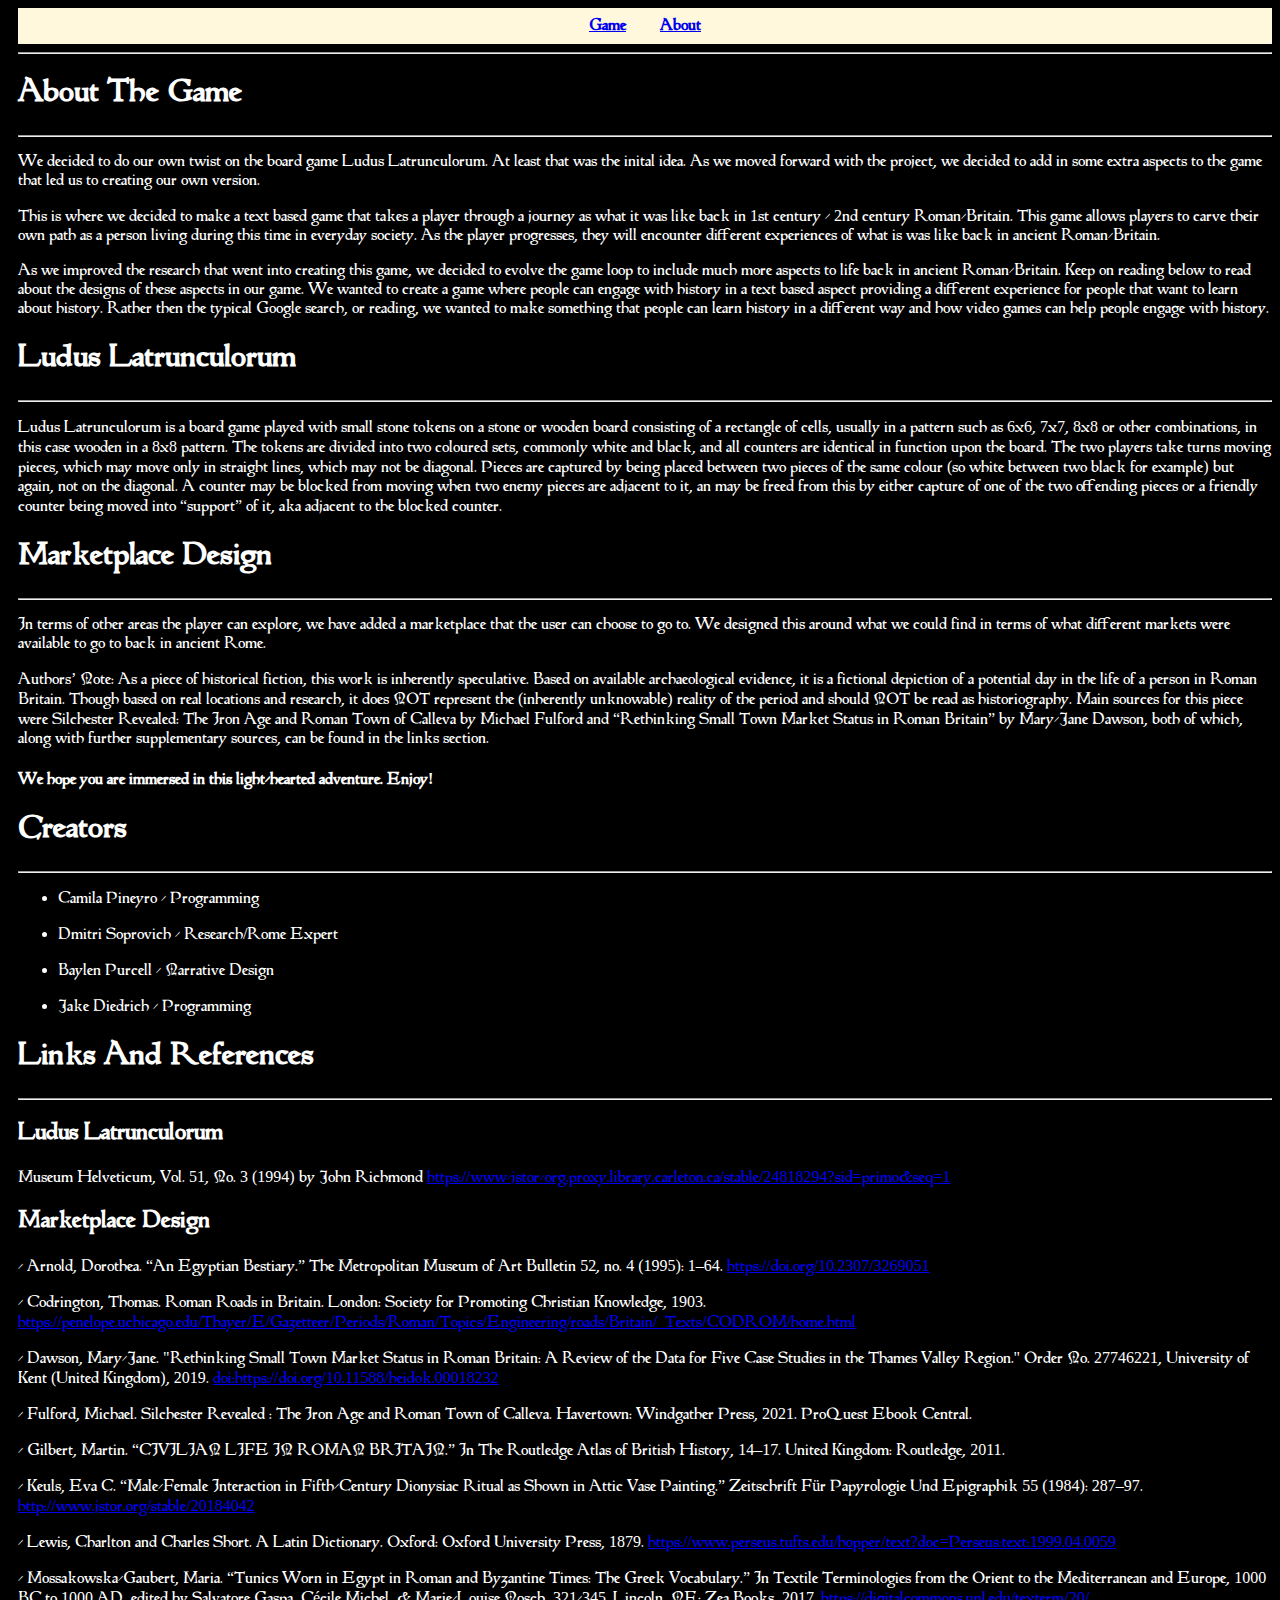
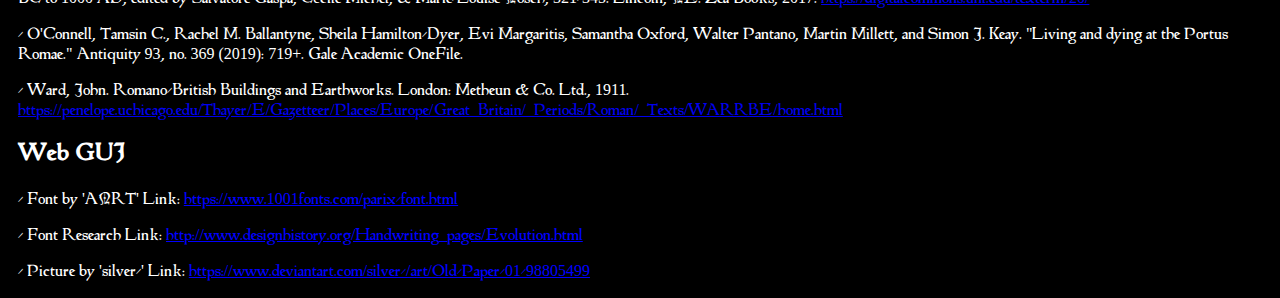
<file: research.html>
<!DOCTYPE html>
<html>

<head>

    <title>References</title>

    <html lang="en">
    <link rel="stylesheet" href="styles.css">


</head>

<body>

    <div id="topNavigation">
        <h4 style="display: inline"> <a class="nav" href="index.html"> Game</a></h4>
        <h4 style="display: inline"> <a class="nav" href="research.html"> About</a></h4>
    </div>
    <hr>

    <div id="referenceList">
        <h1 style="color: white; font-family: 'Roman';"> About The Game </h1>
        <hr>
        <p style="color: white; font-family: 'Roman';">
            We decided to do our own twist on the board game Ludus Latrunculorum. At least that was the inital idea.
            As we moved forward with the project, we decided to add in some extra aspects to the game that led us to
            creating our own version.
        </p>
        <p style="color: white; font-family: 'Roman';">
            This is where we decided to make a text based game that takes a player through a journey as what it was like
            back in 1st century - 2nd century Roman-Britain. This game allows players to carve their own path as a
            person living during
            this time in everyday society. As the player progresses, they will encounter different experiences of what
            is was
            like back in ancient Roman-Britain.
        </p>

        <p style="color: white; font-family: 'Roman';">
            As we improved the research that went into creating this game, we decided to evolve the game loop to include
            much more
            aspects to life back in ancient Roman-Britain. Keep on reading below to read about the designs of these
            aspects in
            our game. We wanted to create a game where people can engage with history in a text based aspect providing a
            different
            experience for people that want to learn about history. Rather then the typical Google search, or reading,
            we wanted to
            make something that people can learn history in a different way and how video games can help people engage
            with history.
        </p>

        <h1 style="color: white; font-family: 'Roman';"> Ludus Latrunculorum </h1>
        <hr>
        <p style="color: white; font-family: 'Roman';">
            Ludus Latrunculorum is a board game played with small stone tokens on a stone or wooden board consisting of
            a rectangle
            of cells, usually in a pattern such as 6x6, 7x7, 8x8 or other combinations, in this case wooden in a 8x8
            pattern.
            The tokens are divided into two coloured sets, commonly white and black, and all counters are identical in
            function upon
            the board. The two players take turns moving pieces, which may move only in straight lines, which may not be
            diagonal.
            Pieces are captured by being placed between two pieces of the same colour (so white between two black for
            example) but
            again, not on the diagonal. A counter may be blocked from moving when two enemy pieces are adjacent to it,
            an may be
            freed from this by either capture of one of the two offending pieces or a friendly counter being moved into
            “support”
            of it, aka adjacent to the blocked counter.
        </p>

        <h1 style="color: white; font-family: 'Roman';"> Marketplace Design </h1>
        <hr>
        <p style="color: white; font-family: 'Roman';">
            In terms of other areas the player can explore, we have added a marketplace that the user can choose to go
            to. We designed
            this around what we could find in terms of what different markets were available to go to back in ancient
            Rome.
        </p>
        <p style="color: white; font-family: 'Roman';">
            Authors’ Note: As a piece of historical fiction, this work is inherently speculative. Based on available
            archaeological evidence,
            it is a fictional depiction of a potential day in the life of a person in Roman Britain. Though based on
            real locations and research,
            it does NOT represent the (inherently unknowable) reality of the period and should NOT be read as
            historiography.
            Main sources for this piece were Silchester Revealed: The Iron Age and Roman Town of Calleva by Michael
            Fulford and “Rethinking Small
            Town Market Status in Roman Britain” by Mary-Jane Dawson, both of which, along with further supplementary
            sources, can be found in the
            links section.
        </p>
        <h4 style="color: white; font-family: 'Roman';">We hope you are immersed in this light-hearted adventure. Enjoy!
        </h4>
        <h1 style="color: white; font-family: 'Roman';">Creators</h1>
        <hr>
        <ul>
            <li style="color: white;">
                <p style="color: white; font-family: 'Roman';"> Camila Pineyro - Programming</p>
            </li>
            <li style="color: white;">
                <p style="color: white; font-family: 'Roman';"> Dmitri Soprovich - Research/Rome Expert</p>
            </li>
            <li style="color: white;">
                <p style="color: white; font-family: 'Roman';"> Baylen Purcell - Narrative Design</p>
            </li>
            <li style="color: white;">
                <p style="color: white; font-family: 'Roman';"> Jake Diedrich - Programming</p>
            </li>

        </ul>

        <h1 style="color: white; font-family: 'Roman';"> Links And References</h1>
        <hr>

        <h2 style="color: white; font-family: 'Roman';"> Ludus Latrunculorum </h3>
            <p style="color: white; font-family: 'Roman';"> Museum Helveticum, Vol. 51, No. 3 (1994) by John Richmond <a
                    href="https://www-jstor-org.proxy.library.carleton.ca/stable/24818294?sid=primo&seq=1">
                    https://www-jstor-org.proxy.library.carleton.ca/stable/24818294?sid=primo&seq=1</a></p>


            <h2 style="color: white; font-family: 'Roman';"> Marketplace Design</h3>
                <p style="color: white; font-family: 'Roman';"> - Arnold, Dorothea. “An Egyptian Bestiary.” The
                    Metropolitan Museum of Art Bulletin 52, no. 4 (1995): 1–64.
                    <a href="https://doi.org/10.2307/3269051">https://doi.org/10.2307/3269051</a>
                </p>

                <p style="color: white; font-family: 'Roman';"> - Codrington, Thomas. Roman Roads in Britain. London:
                    Society for Promoting Christian Knowledge, 1903.
                    <a
                        href="https://penelope.uchicago.edu/Thayer/E/Gazetteer/Periods/Roman/Topics/Engineering/roads/Britain/_Texts/CODROM/home.html">https://penelope.uchicago.edu/Thayer/E/Gazetteer/Periods/Roman/Topics/Engineering/roads/Britain/_Texts/CODROM/home.html</a>
                </p>

                <p style="color: white; font-family: 'Roman';"> - Dawson, Mary-Jane. "Rethinking Small Town Market
                    Status in Roman Britain: A Review of the Data for Five Case Studies in the Thames Valley Region."
                    Order No. 27746221, University of Kent (United Kingdom), 2019.
                    <a
                        href="doi:https://doi.org/10.11588/heidok.00018232">doi:https://doi.org/10.11588/heidok.00018232</a>
                </p>

                <p style="color: white; font-family: 'Roman';">- Fulford, Michael. Silchester Revealed : The Iron Age
                    and Roman Town of Calleva. Havertown: Windgather Press, 2021. ProQuest Ebook Central.</p>

                <p style="color: white; font-family: 'Roman';"> - Gilbert, Martin. “CIVILIAN LIFE IN ROMAN BRITAIN.” In
                    The Routledge Atlas of British History, 14–17. United Kingdom: Routledge, 2011.</p>

                <p style="color: white; font-family: 'Roman';"> - Keuls, Eva C. “Male-Female Interaction in
                    Fifth-Century Dionysiac Ritual as Shown in Attic Vase Painting.” Zeitschrift Für Papyrologie Und
                    Epigraphik 55 (1984): 287–97.
                    <a href="http://www.jstor.org/stable/20184042">http://www.jstor.org/stable/20184042</a>
                </p>

                <p style="color: white; font-family: 'Roman';"> - Lewis, Charlton and Charles Short. A Latin Dictionary.
                    Oxford: Oxford University Press, 1879.
                    <a
                        href="https://www.perseus.tufts.edu/hopper/text?doc=Perseus:text:1999.04.0059">https://www.perseus.tufts.edu/hopper/text?doc=Perseus:text:1999.04.0059</a>
                </p>

                <p style="color: white; font-family: 'Roman';"> - Mossakowska-Gaubert, Maria. “Tunics Worn in Egypt in
                    Roman and Byzantine Times: The Greek Vocabulary.” In Textile Terminologies from the Orient to the
                    Mediterranean and Europe, 1000 BC to 1000 AD, edited by Salvatore Gaspa, Cécile Michel, &
                    Marie-Louise Nosch, 321-345. Lincoln, NE: Zea Books, 2017.
                    <a href="https://digitalcommons.unl.edu/texterm/20/">https://digitalcommons.unl.edu/texterm/20/</a>
                </p>

                <p style="color: white; font-family: 'Roman';"> - O'Connell, Tamsin C., Rachel M. Ballantyne, Sheila
                    Hamilton-Dyer, Evi Margaritis, Samantha Oxford, Walter Pantano, Martin Millett, and Simon J. Keay.
                    "Living and dying at the Portus Romae." Antiquity 93, no. 369 (2019): 719+. Gale Academic OneFile.
                </p>

                <p style="color: white; font-family: 'Roman';"> - Ward, John. Romano-British Buildings and Earthworks.
                    London: Metheun & Co. Ltd., 1911.
                    <a
                        href="https://penelope.uchicago.edu/Thayer/E/Gazetteer/Places/Europe/Great_Britain/_Periods/Roman/_Texts/WARRBE/home.html">https://penelope.uchicago.edu/Thayer/E/Gazetteer/Places/Europe/Great_Britain/_Periods/Roman/_Texts/WARRBE/home.html</a>
                </p>

                <h2 style="color: white; font-family: 'Roman';"> Web GUI </h3>

                    <p style="color: white; font-family: 'Roman';"> - Font by 'ANRT' Link: <a
                            style="color: blue; font-family: 'Roman';"
                            href="https://www.1001fonts.com/parix-font.html">https://www.1001fonts.com/parix-font.html</a>
                    </p>

                    <p style="color: white; font-family: 'Roman';"> - Font Research Link: <a
                            style="color: blue; font-family: 'Roman';"
                            href="http://www.designhistory.org/Handwriting_pages/Evolution.html">http://www.designhistory.org/Handwriting_pages/Evolution.html</a>
                    </p>

                    <p style="color: white; font-family: 'Roman';"> - Picture by 'silver-' Link: <a
                            style="color: blue; font-family: 'Roman';"
                            href="https://www.deviantart.com/silver-/art/Old-Paper-01-98805499">https://www.deviantart.com/silver-/art/Old-Paper-01-98805499</a>
                    </p>
    </div>
</body>
</file>
<file: styles.css>
body {

    padding-left: 10px;
    background-color: black;
}

#topNavigation {
    text-align: center;
    border-color: cornsilk;
    background-color: cornsilk;
    border-style: double;
    padding: 5px;

}

.nav {
    margin: 15px;
}

a {
    font-family: 'Roman';
}

a:visited {
    color: black;
}

a:hover,
a:active {
    background-color: burlywood;
    border-color: burlywood;
}

#page {
    background-size: contain;
    background-position: center center;
    background-repeat: no-repeat;
    height: 600px;
    width: 500px;
    color: black;
    justify-content: center;
    align-items: center;
    padding: 10%;
    position: absolute;
    top: 50%;
    left: 50%;
    margin: -250px 0 0 -400px;
    background-image: url(images/old_paper_01_by_silver.png);
}


#prompt {
    position: relative;
    height: fit-content;
    text-align: center;
    font-size: 24px;
    font-weight: bold;
    font-family: 'Roman';
    max-width: 600px;
}

#choices {
    position: relative;
}

.choicesPrompt {
    position: relative;
    text-align: center;
    color: black;
    transition: transform ease 300ms;
    font-size: 24px;
    font-weight: bold;
    font-family: 'Roman';
}

.choicesPrompt:hover {
    transform: translate(0, -5px);
    cursor: pointer;
}

@font-face {
    font-family: 'Roman';
    src: url('fonts/Parix-Hybrid111R.otf') format('opentype');
}
</file>
